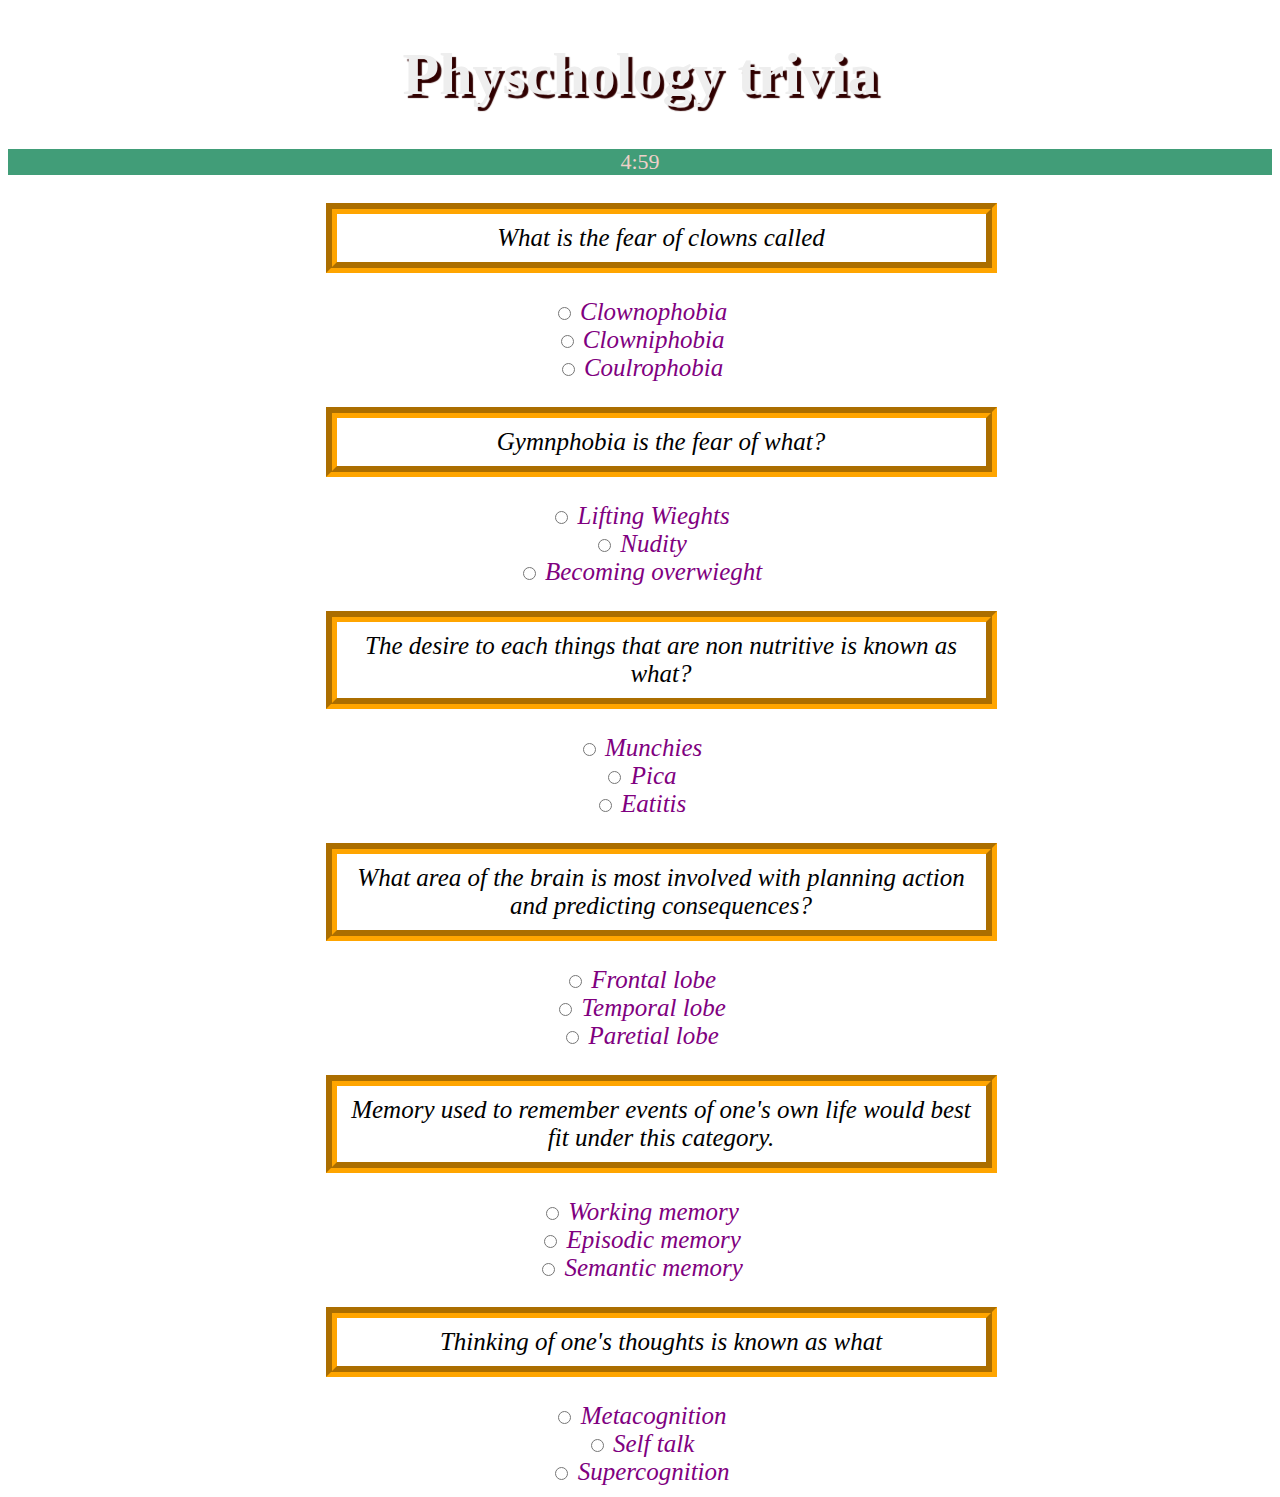
<file: index.html>
<!DOCTYPE html>
<html>
<head>
	<title>Physchology trivia</title>
	 <link rel="stylesheet" type="text/css" href="assets/css/style.css">
	 <link href="https://afeld.github.io/emoji-css/emoji.css" rel="stylesheet">

</head>
<body background="http://www.chicagonow.com/so-you-have-a-girlfriend/files/2012/12/leonardo_da_vinci_desktop_1330x1904_hd-wallpaper-813477-624x311.jpg">

<h1> Physchology trivia </h1>
 <div id="timer">Time left = <span id="timer"></span></div>
 

<form id="quiz">
<i class="em em-key"></i>
<p> What is the fear of clowns called <i class="em em-skull"></i></p>
  <input type="radio" name="clowns" value="phobia1"> Clownophobia<br>
  <input type="radio" name="clowns" value="phobia2"> Clowniphobia<br>
  <input type="radio" name="clowns" value="CORRECT"> Coulrophobia<br>


<p><i class="em em-question"></i> Gymnphobia is the fear of what? <i class="em em-question"></i>  </p>
  <input type="radio" name="gym" value="phobia1"> Lifting Wieghts<br>
  <input type="radio" name="gym" value="CORRECT"> Nudity<br>
  <input type="radio" name="gym" value="phobia3"> Becoming overwieght<br>
<p> <i class="em em-cookie"></i> The desire to each things that are non nutritive is known as what?<i class="em em-cake"></i> </p>
   <input type="radio" name="food" value="nutri1"> Munchies<br>
   <input type="radio" name="food" value="CORRECT"> Pica<br>
   <input type="radio" name="food" value="nutri3"> Eatitis<br>
 <p> What area of the brain is most involved with planning action and predicting consequences?</p>
   <input type="radio" name="brain" value="CORRECT"> Frontal lobe<br>
   <input type="radio" name="brain" value="area2"> Temporal lobe<br>
   <input type="radio" name="brain" value="area3"> Paretial lobe<br>
   <p> Memory used to remember events of one's own life would best fit under this category. </p>
  <input type="radio" name="mem" value="Memory1"> Working memory<br>
  <input type="radio" name="mem" value="CORRECT"> Episodic memory<br>
  <input type="radio" name="mem" value="Memory3"> Semantic memory<br>

 <p> Thinking of one's thoughts is known as what </p>
  <input type="radio" name="think" value="CORRECT"> Metacognition<br>
  <input type="radio" name="think" value="think2"> Self talk<br>
  <input type="radio" name="think" value="think3"> Supercognition<br>
  


   








</form>  




<script src="https://ajax.googleapis.com/ajax/libs/jquery/1.12.4/jquery.min.js"></script>
<script type="text/javascript" src="./assets/javascript/app.js"></script>


</body>
</html>
</file>
<file: assets/css/style.css>
h1{color: blue;
    font-size: 60px;
    text-align: center;
    em-metal
    
}

h1 {
color: #EEE;
text-shadow: 4px 4px 1px #300000;
4px 6px 1px #400000; 4px 8px 1px #500000; /*......and so on, until*/ 4px 60px 5px #FF0000;
}


#timer{
  background-color:#419D78;
  color:#EFD0CA;
  font-size:50px;
  font-style: font-family: 'Actor';font-size: 22px;
  text-align:center;
}

#quiz{
    color: purple;
    font-size: 25px;
    font-style:italic;
    text-align: center;
    border-width: 5px;
    border-color: red;
    padding: 3px;
    

   
}
p{
	color:black;
    -webkit-box-shadow: 0 8px 6px -6px black
	font-size: 25px;
	font-style: monospace;
	border-width: 5px;
    border-color: blue;
    width:50%;

    padding: 10px;

    border: 5px groove orange;
    border-width: 11px;
    margin-left:25%;

   
}
</file>
